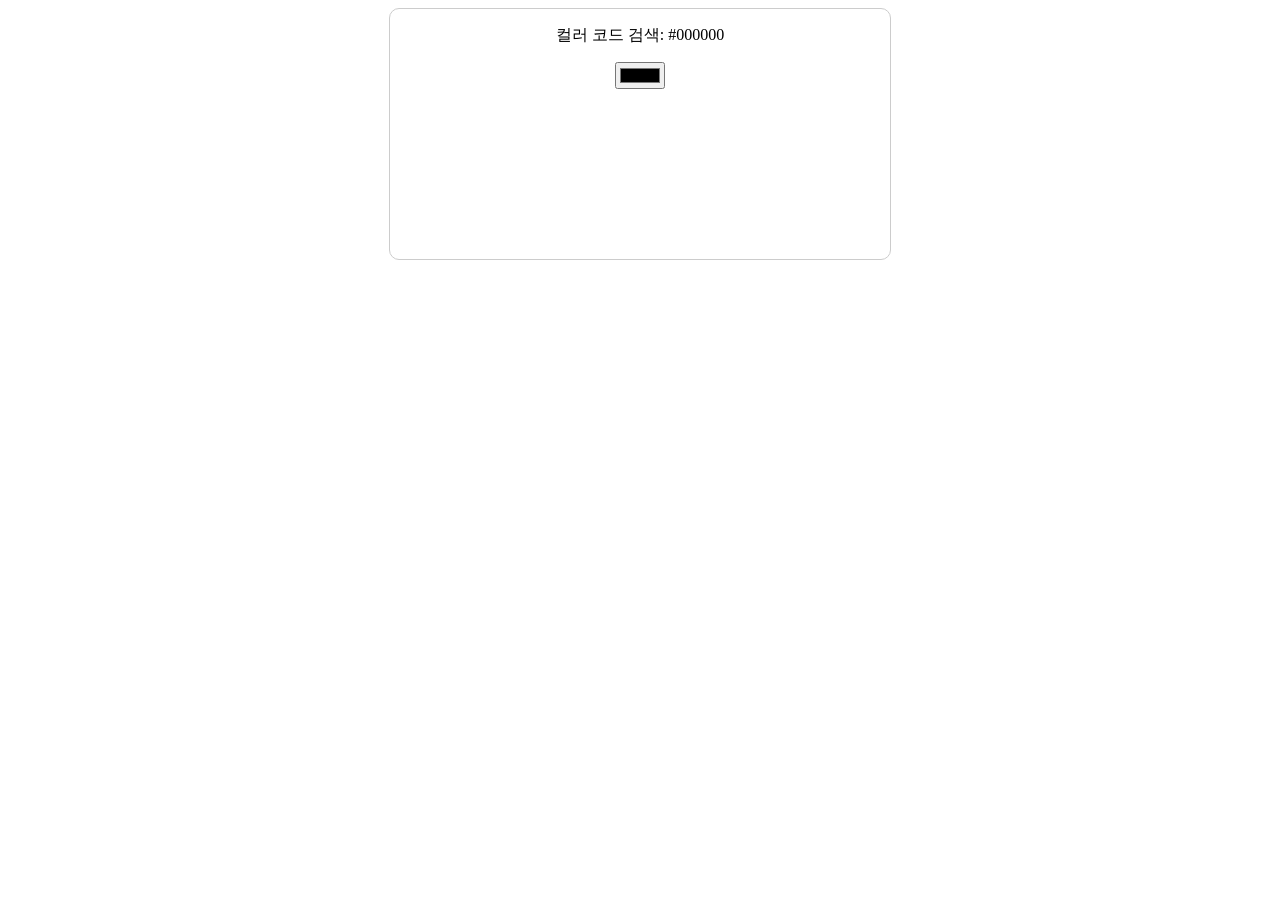
<file: 1011/pr02.html>
<!DOCTYPE html>
<html lang="en">
<head>
    <meta charset="UTF-8">
    <title>PR02</title>

    <link href="./pr02.css" rel="stylesheet">
    <script src="./pr02.js"></script>
</head>
<body>

    <div id="wrap" class="div_wrap">
        <p id="colorText">컬러 코드 검색</p>
        <input id="colorPicker" type="color">
    </div>
    
</body>
</html>
</file>
<file: 1011/pr02.css>
#wrap {
    width: 500px;
    height: 250px;
    border: 1px solid #ccc;
    border-radius: 10px;
    text-align: center;
    margin: 0 auto;
    background-color: #fff;

}
</file>
